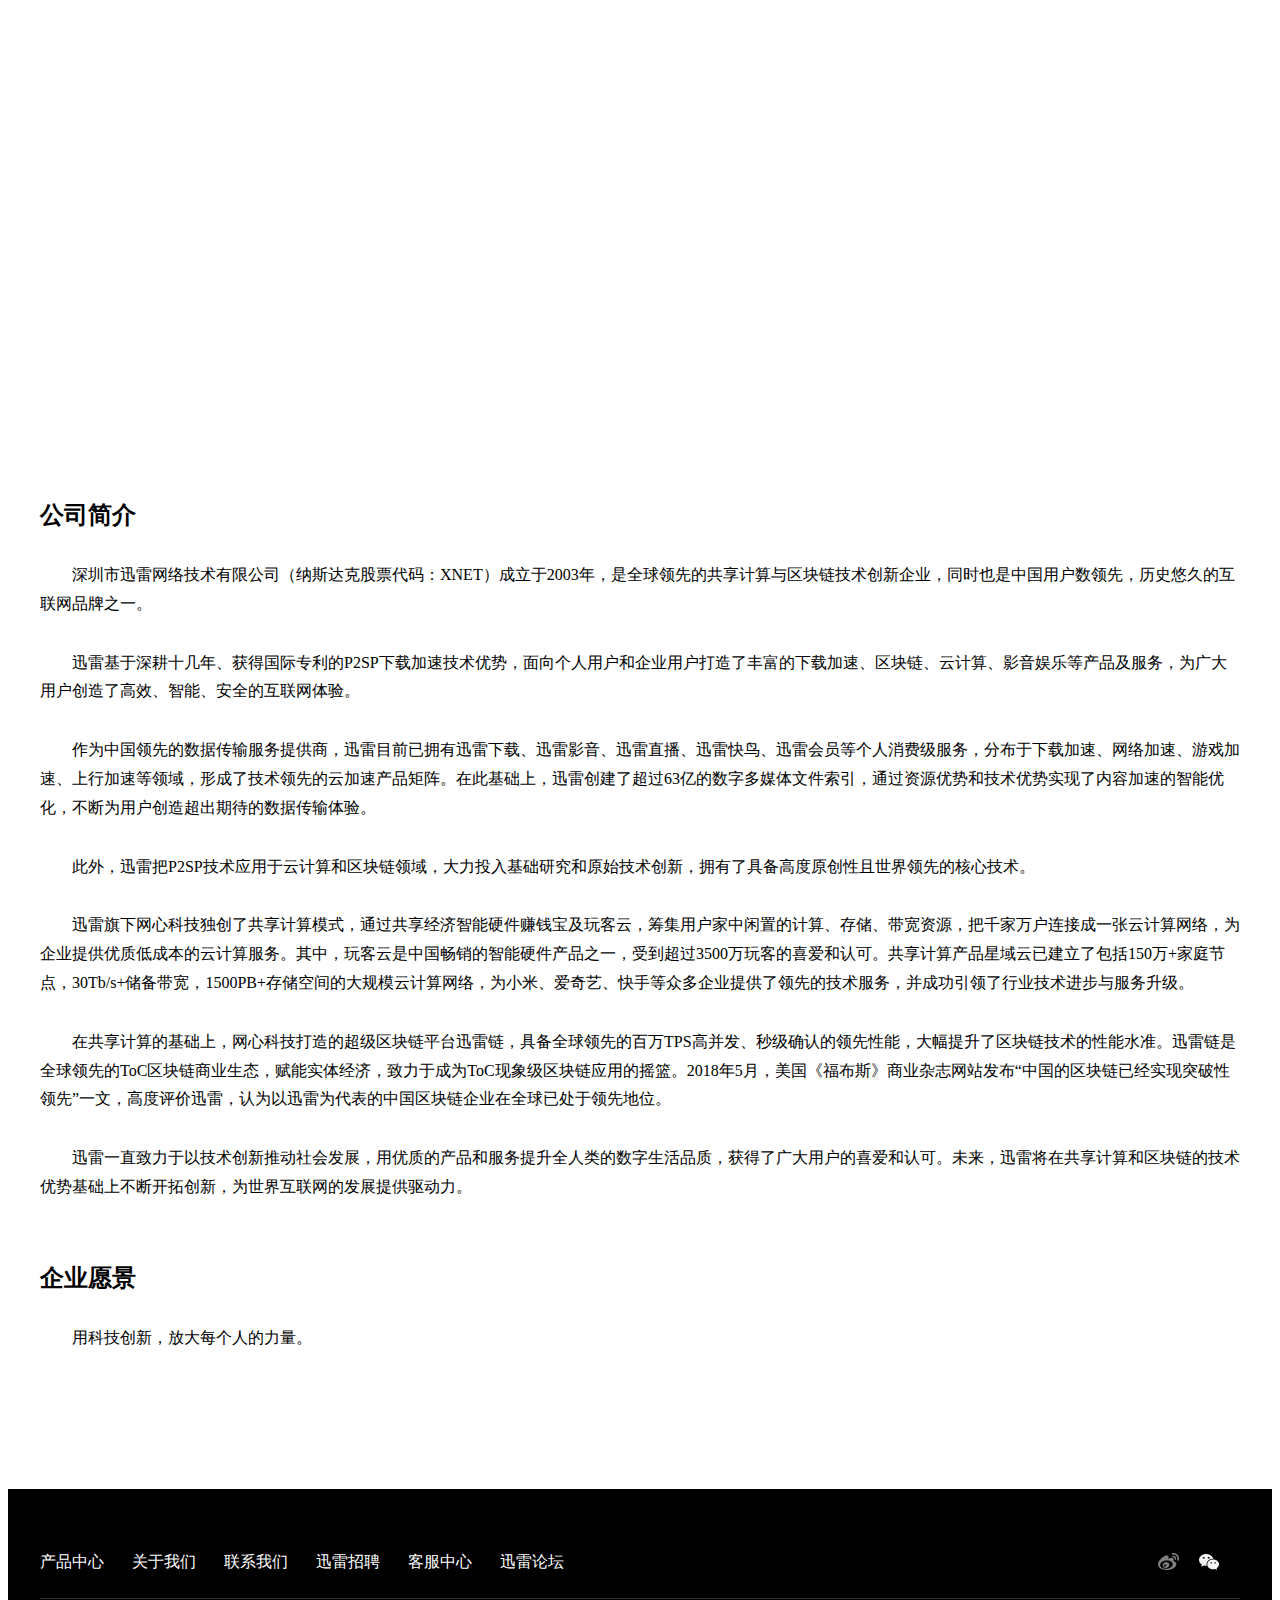
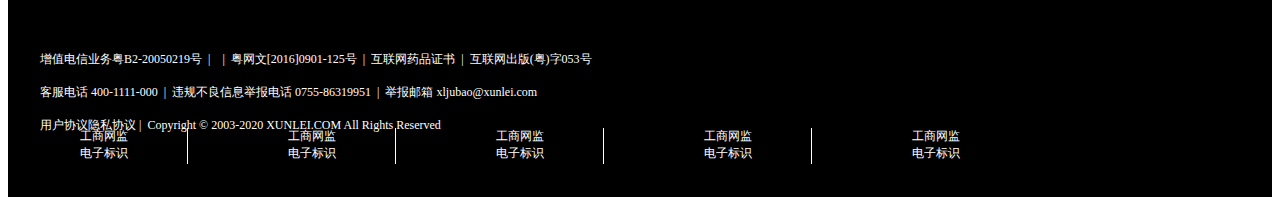
<file: 01/index.html>
<!DOCTYPE html>
<html lang="en">
<head>
    <meta charset="UTF-8">
    <title>迅雷</title>
    <style type="text/css">
		*{
			padding: 0;
		    box-sizing: border-box;
		}
		li{
		    list-style: none;
		}
		a{
		    text-decoration: none;
		}
		header{
		    height: 431px;
		    background: url(https://www.xunlei.com/v2018/dist/about-bg.jpg?h=c17209) no-repeat center
		}
		
		.header{
		    width: 1200px;
		    height: 64px;
			margin: 0 auto;
		    color: white;
		    font-size: 14px;
		}
		.header>li{
		    float: right;
		    margin-left: 20px;
		    height: 84px;
		    line-height: 64px;
		    text-align: center;
		    padding: 0 10px;
		}
		.header>.icon{
		    float: left;
		    margin-left: 0;
		    height: 37px;
		}
		img{
		    margin-top: 15px;
		    width: 78px;
		    height: 37px;
		}
		header>h1{
		    margin-top: 90px;
		    text-align: center;
		    color: white;
		    font-weight: 400;
		    font-size: 50px;
		}
		.change:hover{
		    background-color: rgba(0, 0, 0, 0.75);
		    transition: all 0.3s;
		}
		.header-prv{
		    position: relative;
		}
		.header-prv::after{
		    content: "";
		    position: absolute;
		    display: inline-block;
		    top: 0;
		    left: 50%;
		    margin-left: -50%;
		    width: 100%;
		    height: 62px;
		    border-bottom: 2px solid white;
		    transform: scaleX(0);
		}
		.header .header-prv:hover::after{
		    transform: scale(1);
		    transition: all 0.5s;
		}
		.header-next{
		    position: relative;
		    height: 62px;
		}
		.header-next>ul>li{
		    position: relative;
		    z-index: 3;
		    display: block;
		    height: 41px;
		    font-size: 14px;
		    line-height: 41px;
		    background-color: black;
		    border-bottom: 1px solid grey;
		}
		.header-next>ul>li:hover{
		    color: #0f97ff;
		}
		.header-next ul{
		    display: block;
		    position: relative;
		    top: -30%;
		    z-index: 3;
		    background-color: black;
		    opacity: 0;
		}
		.header-next ul::after{
		    content: "";
		    position: absolute;
		    display: block;
		    z-index: 1;
		    left: 50%;
		    margin-left: -50px;
		    top: 0;
		    width: 100px;
		    height: 100%;
		    background-color: black;
		}
		.header-next:hover.header-next ul{
		    opacity: 1;
		    top: 0;
		    transition: all 0.5s;
		}
		/*main*/
		main{
		    height: 990px;
		}
		.main-body{
		    width: 1200px;
		    margin: 0 auto;
		}
		.main-body>h3{
		    margin-top: 60px;
		    font-size: 24px;
		}
		.main-body>p{
		    margin-top: 30px;
		    font-size: 16px;
		    text-indent: 2em;
		    line-height: 1.8;
		}
		/*footer*/
		footer{
		    height: 308px;
		    background-color: black;
		}
		.footer-body{
		    margin: 0 auto;
		    width: 1200px;
		    height: 308px;
		    padding-top: 36px;
		}
		.footer-head{
		    width: 100%;
		    height: 58px;
		    border-bottom: 1px solid #333333;
		}
		.footer-head>li{
		    display: inline-block;
		    float: left;
		    width: 92px;
		    height: 41px;
		    color: white;
		    line-height: 41px;
		}
		.footer-head>.footer-head-icon{
		    display: inline-block;
		    float: right;
		    margin-right: 20px;
		    margin-top: 12px;
		    width: 21px;
		    height: 17px;
		}
		.footer-information{
		    width: 100%;
		    height: 87px;
		    margin-bottom: 26px;
		    padding-top: 24px;
		}
		.footer-information>p{
		    height: 21px;
		    font-size: 12px;
		    color: #ffffff;
		}
		.footer-information>p>a{
		    font-size: 12px;
		    color: #ffffff;
		}
		.footer-information>p>a:hover{
		    border-bottom: 1px solid white;
		}
		.footer-last{
		    width: 1200px;
		    height: 36px;
		
		}
		.footer-last li{
		    display: inline-block;
		    float: left;
		    width: 148px;
		    height: 36px;
		    margin-left: 5%;
		    color: white;
		    border-right: 1px solid white;
		    font-size: 12px;
		}
		li>a{
		    color: white;
		}
		.footer-last :last-child{
		    border-right: 0;
		}
		.footer-last :first-child{
		    margin: 0;
		}
		.icon{
		    display: inline-block;
		    float: left;
		    color: white;
		    width: 40px;
		    height: 38px;
		}
		.icon1{
		    background: url(https://www.xunlei.com/v2018/dist/spr_common.png?h=26ef6d) no-repeat 0 -177px;
		}
		.icon2{
		    background: url(https://www.xunlei.com/v2018/dist/spr_common.png?h=26ef6d) no-repeat -45px -177px;
		}
		.icon3{
		    background: url(https://www.xunlei.com/v2018/dist/spr_common.png?h=26ef6d) no-repeat -90px -177px;
		}
		.icon4{
		    background: url(https://www.xunlei.com/v2018/dist/spr_common.png?h=26ef6d) no-repeat -135px -177px;
		}
		.icon5{
		    background: url(https://www.xunlei.com/v2018/dist/spr_common.png?h=26ef6d) no-repeat -180px -177px;
		}
		.fot{
			margin-top: 20px;
		}
		/*footer*/
		
	</style>
</head>
<body>
<header>
    <div class="change">
    <ul class="header">
        <li class="icon"><img src="./img/xl-logo2x.png" alt=""></li>
        <li class="header-prv">投资者关系</li>
        <li class="header-prv header-next">关于我们
            <ul>
                <li>公司简介</li>
                <li>企业价值观</li>
                <li>发展历程</li>
                <li>公司荣誉</li>
                <li>管理团队</li>
                <li>新闻中心</li>
                <li>联系我们</li>
            </ul>
        </li>
        <li class="header-prv">开放能力</li>
        <li class="header-prv">广告服务</li>
        <li class="header-prv header-next">区块链
            <ul>
                <li> 玩客云</li>
                <li>迅雷链</li>
                <li>星域云</li>
            </ul>
        </li>
        <li class="header-prv">产品中心</li>
        <li class="header-prv">首页</li>
    </ul>
    </div>
    <h1>关于迅雷</h1>
</header>
<main>
    <div class="main-body">
        <h3>公司简介</h3>
        <p>深圳市迅雷网络技术有限公司（纳斯达克股票代码：XNET）成立于2003年，是全球领先的共享计算与区块链技术创新企业，同时也是中国用户数领先，历史悠久的互联网品牌之一。</p>
        <p>迅雷基于深耕十几年、获得国际专利的P2SP下载加速技术优势，面向个人用户和企业用户打造了丰富的下载加速、区块链、云计算、影音娱乐等产品及服务，为广大用户创造了高效、智能、安全的互联网体验。</p>
        <p>作为中国领先的数据传输服务提供商，迅雷目前已拥有迅雷下载、迅雷影音、迅雷直播、迅雷快鸟、迅雷会员等个人消费级服务，分布于下载加速、网络加速、游戏加速、上行加速等领域，形成了技术领先的云加速产品矩阵。在此基础上，迅雷创建了超过63亿的数字多媒体文件索引，通过资源优势和技术优势实现了内容加速的智能优化，不断为用户创造超出期待的数据传输体验。</p>
        <p>此外，迅雷把P2SP技术应用于云计算和区块链领域，大力投入基础研究和原始技术创新，拥有了具备高度原创性且世界领先的核心技术。</p>
        <p>迅雷旗下网心科技独创了共享计算模式，通过共享经济智能硬件赚钱宝及玩客云，筹集用户家中闲置的计算、存储、带宽资源，把千家万户连接成一张云计算网络，为企业提供优质低成本的云计算服务。其中，玩客云是中国畅销的智能硬件产品之一，受到超过3500万玩客的喜爱和认可。共享计算产品星域云已建立了包括150万+家庭节点，30Tb/s+储备带宽，1500PB+存储空间的大规模云计算网络，为小米、爱奇艺、快手等众多企业提供了领先的技术服务，并成功引领了行业技术进步与服务升级。</p>
        <p>在共享计算的基础上，网心科技打造的超级区块链平台迅雷链，具备全球领先的百万TPS高并发、秒级确认的领先性能，大幅提升了区块链技术的性能水准。迅雷链是全球领先的ToC区块链商业生态，赋能实体经济，致力于成为ToC现象级区块链应用的摇篮。2018年5月，美国《福布斯》商业杂志网站发布“中国的区块链已经实现突破性领先”一文，高度评价迅雷，认为以迅雷为代表的中国区块链企业在全球已处于领先地位。</p>
        <p>迅雷一直致力于以技术创新推动社会发展，用优质的产品和服务提升全人类的数字生活品质，获得了广大用户的喜爱和认可。未来，迅雷将在共享计算和区块链的技术优势基础上不断开拓创新，为世界互联网的发展提供驱动力。</p>
        <h3 class="about-intro__tit">企业愿景</h3>
        <p>用科技创新，放大每个人的力量。<br></p>
    </div>
</main>
<footer>
    <div class="footer-body">
        <ul class="footer-head">
            <li>产品中心</li>
            <li>关于我们</li>
            <li>联系我们</li>
            <li>迅雷招聘</li>
            <li>客服中心</li>
            <li>迅雷论坛</li>
            <li class="footer-head-icon wechat-father" style="background:url(img/spr_common.png) no-repeat -225px -175px ;"><div class="wechat"></div></li>
            <li class="footer-head-icon" style="background:url(img/spr_common.png) no-repeat -195px -141px ;"></li>
        </ul>
        <div class="footer-information">
            <p><a href="">增值电信业务粤B2-20050219号</a>&nbsp;&nbsp;|&nbsp;&nbsp;<a
                    href="img/zzdx.jpg"粤ICP备:B2-20050219号</a>&nbsp;&nbsp;|&nbsp;&nbsp;<a
                    href="img/zzdx.jpg">粤网文[2016]0901-125号</a>&nbsp;&nbsp;|&nbsp;&nbsp;<a
                    href="img/zzdx.jpg">互联网药品证书</a>&nbsp;&nbsp;|&nbsp;&nbsp;<a
                    href="img/zzdx.jpg">互联网出版(粤)字053号</a></p>
            <p>客服电话 400-1111-000&nbsp;&nbsp;|&nbsp;&nbsp;违规不良信息举报电话 0755-86319951&nbsp;&nbsp;|&nbsp;&nbsp;举报邮箱 <a href="img/zzdx.jpg">xljubao@xunlei.com</a></p>
            <p><a href="img/zzdx.jpg">用户协议</a><a href="img/zzdx.jpg">隐私协议</a>&nbsp;|&nbsp;&nbsp;Copyright © 2003-2020 XUNLEI.COM All Rights Reserved</p>
        </div>
        <div class="footer-last">
            <ul class="fot">
                <li><a href="https://szcert.ebs.org.cn/a8374448-a3eb-46c5-bf4c-b4e1b2189db4">
                    <i class="icon icon1"></i>
                    工商网监<br>
                    电子标识
                </a></li>
                <li><a href="https://szcert.ebs.org.cn/a8374448-a3eb-46c5-bf4c-b4e1b2189db4">
                    <i class="icon icon2"></i>
                    工商网监<br>
                    电子标识
                </a></li>
                <li><a href="https://szcert.ebs.org.cn/a8374448-a3eb-46c5-bf4c-b4e1b2189db4">
                    <i class="icon icon3"></i>
                    工商网监<br>
                    电子标识
                </a></li>
                <li><a href="https://szcert.ebs.org.cn/a8374448-a3eb-46c5-bf4c-b4e1b2189db4">
                    <i class="icon icon4"></i>
                    工商网监<br>
                    电子标识
                </a></li>
                <li><a href="https://szcert.ebs.org.cn/a8374448-a3eb-46c5-bf4c-b4e1b2189db4">
                    <i class="icon icon5"></i>
                    工商网监<br>
                    电子标识
                </a></li>
            </ul>
        </div>
    </div>
</footer>
</body>
</html>
</file>
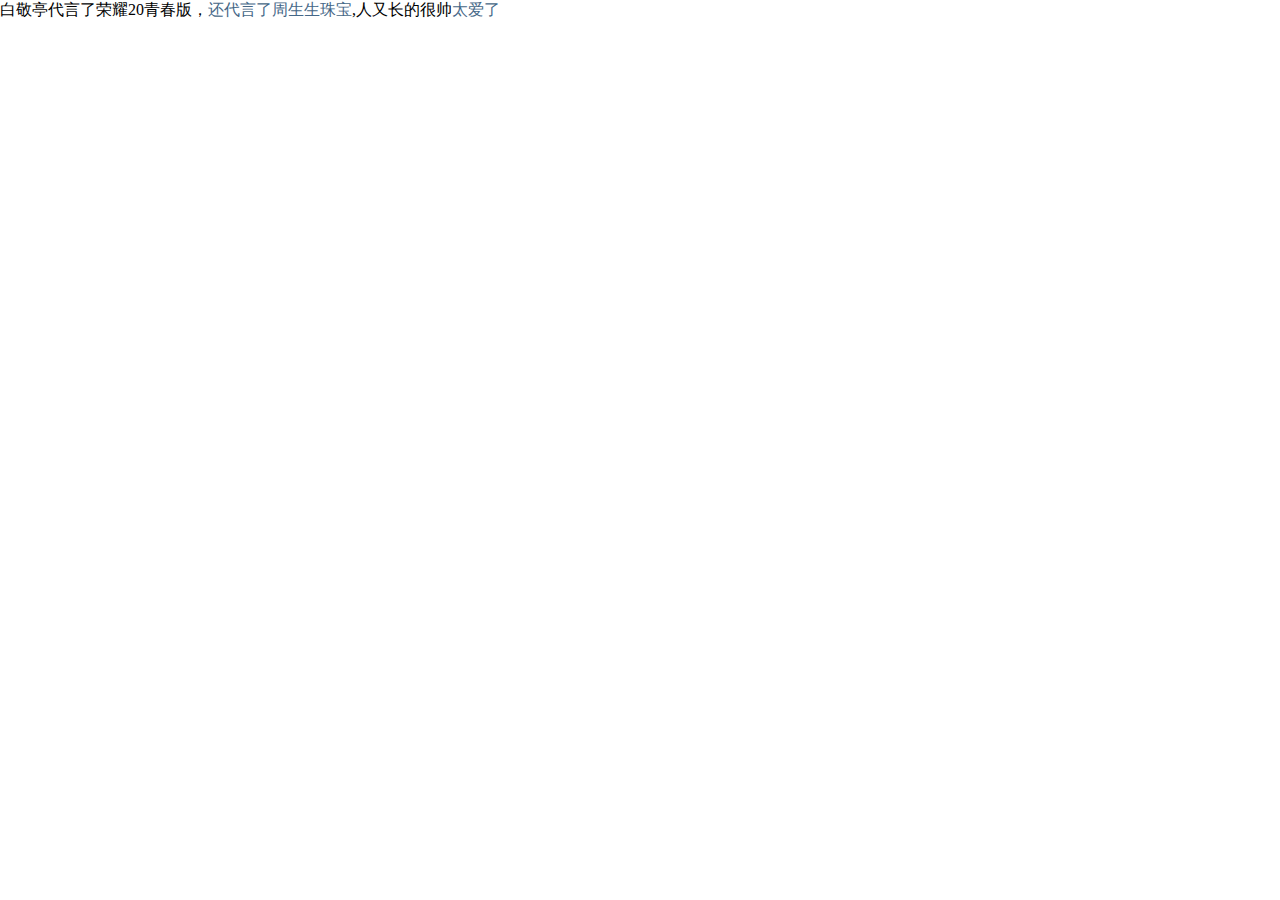
<file: 01/1.html>
<!DOCTYPE html>
<html lang="zh">
	<head>
		<meta charset="utf-8">
		<title></title>
		<link rel="stylesheet" href="b.css">
	</head>
	<body>
      <p>白敬亭代言了荣耀20青春版，<span class="a"title="小白太优秀了"
	  >还代言了周生生珠宝</span>,人又长的很帅<span class="a"title="男神是用来欣赏的">太爱了
	  </span></p>
	  <div class="b"></div>
	</body>
</html>
</file>
<file: 01/b.css>
*{
	margin: 0;
	padding: 0;
	}
.a{
	color:#456787;
	position: relative;
}
.a::after{
	content: attr(title);
	transition:all 3s;
	word-break:keep-all;
	padding-left: 5px;
	padding-right: 5px;
	border-radius: 8px;
	opacity:0;
	position:absolute;
	left:calc(40%);
	color: white;
	border-radius: 8px;
	}
	.a:hover::after{
		background-color: #000000;
		position:absolute;
		word-break:keep-all;
		bottom:0px;
		left:calc(150%);
		opacity:1;
		}
		.b{
			height:50px;
			width:50px;
			border:10px solid#FFC0CB
			border-left-color:#000000
			border-right-color:#B8860B
		}
	}
	
}
</file>
